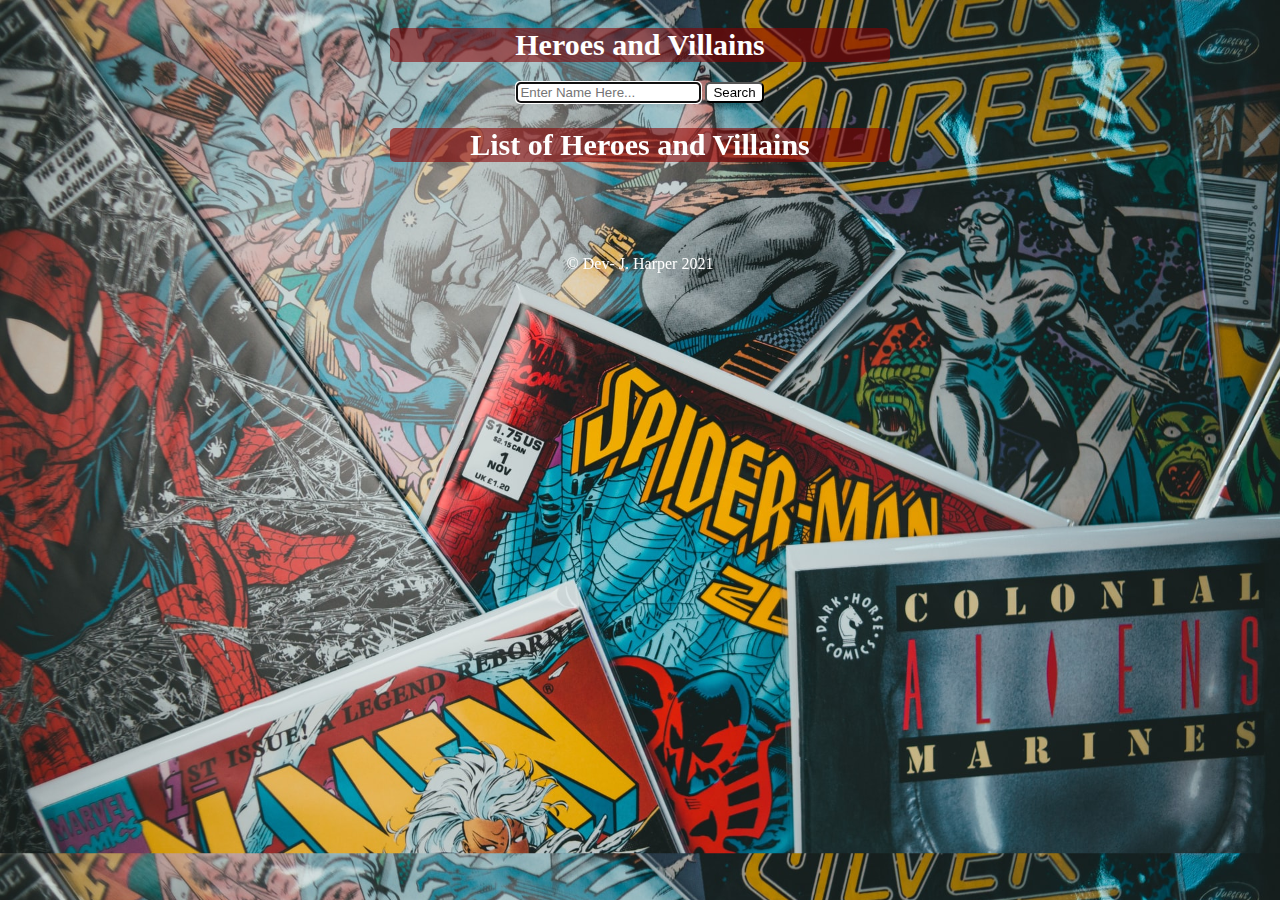
<file: docs/index.html>
<!DOCTYPE html>
<html lang="en">
<head>
    <meta charset="UTF-8">
    <meta http-equiv="X-UA-Compatible" content="IE=edge">
    <meta name="viewport" content="width=device-width, initial-scale=1.0">
    <title>Heroes and Villains</title>
    <link rel="shortcut icon" type="image/jpg" href="/docs/images/DCMarvelLogo.jpeg"/>
    <link rel="stylesheet" href="./css/style.css">
</head>
<body background="images/ComicBackground2.jpg">
    <section class="top-banner">
        
        <div class="containerTitle">
            <h1 id="title">Heroes and Villains</h1>
        </div>
        <div class="containerForm">
            <input id="heroName" type="text" placeholder="Enter Name Here..." autofocus>
            <button id="submit" type="submit">Search</button>
        </div>
    </section>
    <div class="linkContainer">
        <h2 id="listLink"><a href="https://superheroapi.com/ids.html" target="_blank">List of Heroes and Villains</a></h2>
    </div>
    <div class="containerDetails">
        <section id="heroSection">
        
            <ul id="heroInfo">
                <li id="placeholderInfo"></li>
            </ul>
       
        </section>
    </div>
    
    
    <script src="/docs/js/app.js"></script>
</body>
<footer>
    &copy; <a href="https://www.linkedin.com/in/joshua-b-harper7/" target="_blank">Dev- J. Harper 2021</a>
</footer>
</html>
</file>
<file: docs/css/style.css>
body{
   background-size: 100%;
}
ul, li {
    list-style-type: none;
    color: rgb(255, 255, 255);
    -webkit-text-stroke-width: .4px;
    -webkit-text-stroke-color: rgb(0 0 0);
    text-transform: uppercase;
    text-align: center;
    padding-top: 10px;
    font-size: larger;
    padding-bottom: 5px;
}


input{
    border-radius: 4px;
    border-color: darkred;
}

.containerForm{
    text-align: center;
}

.containerTitle{
    display: flex;
    align-items: center;
    justify-content: center;
    text-align: center;
    font-size: 30px;
    color: white;
}

#title{
    background-color: rgba(139, 0, 0, 0.568);
    border-radius: 5px;
    width: 500px;
    text-align: center;
    font-size: 30px;
    color: white;
    
}

button{
    border-radius: 5px;
    background-color: white;
}

button:hover{
    border-radius: 5px;
    color: white;
    background-color: darkred;
}

.heroNameContainer{
    display: flex;
    align-items: center;
    justify-content: center;
    text-align: center;
    font-size: 30px;
    color: white;
    
}

.heroDetailsContainer{
    display: flex;
    justify-content: center;
    text-align: center;
    font-size: 30px;
    color: white;
    padding-right: 35px;
    
}

.heroStatsContainer{
    display: flex;
    align-items: center;
    justify-content: center;
    text-align: center;
    font-size: 30px;
    color: white;
    
}

#details{
    background-color: rgba(139, 0, 0, 0.568);
    width: 500px;
    text-align: center;
    font-size: 30px;
    color: white;
}

.linkContainer{
    display: flex;
    align-items: center;
    justify-content: center;
    text-align: center;
    font-size: 30px;
    color: white;
}

#listLink{
    text-decoration: none;
    text-align: center;
    color: white;
    background-color: rgba(139, 0, 0, 0.568);
    width: 500px;
    text-align: center;
    font-size: 30px;
    color: white;
    border-radius: 5px;
}

#listLink, a{
    text-decoration: none;
    text-align: center;
    color: white;
    width: 500px;
    text-align: center;
    font-size: 30px;
    color: white;
    border-radius: 5px;
    
}

#listLink:hover, a:hover{
    text-decoration: none;
    text-align: center;
    color: rgb(236, 225, 225);
}

#listLink:active, a:active{
    text-decoration: none;
    text-align: center;
    
}

footer{
    text-align: center;
    color: white;
    font-size: unset;
}

footer, a{
    text-align: center;
    color: white;
    font-size: unset;
}
</file>
